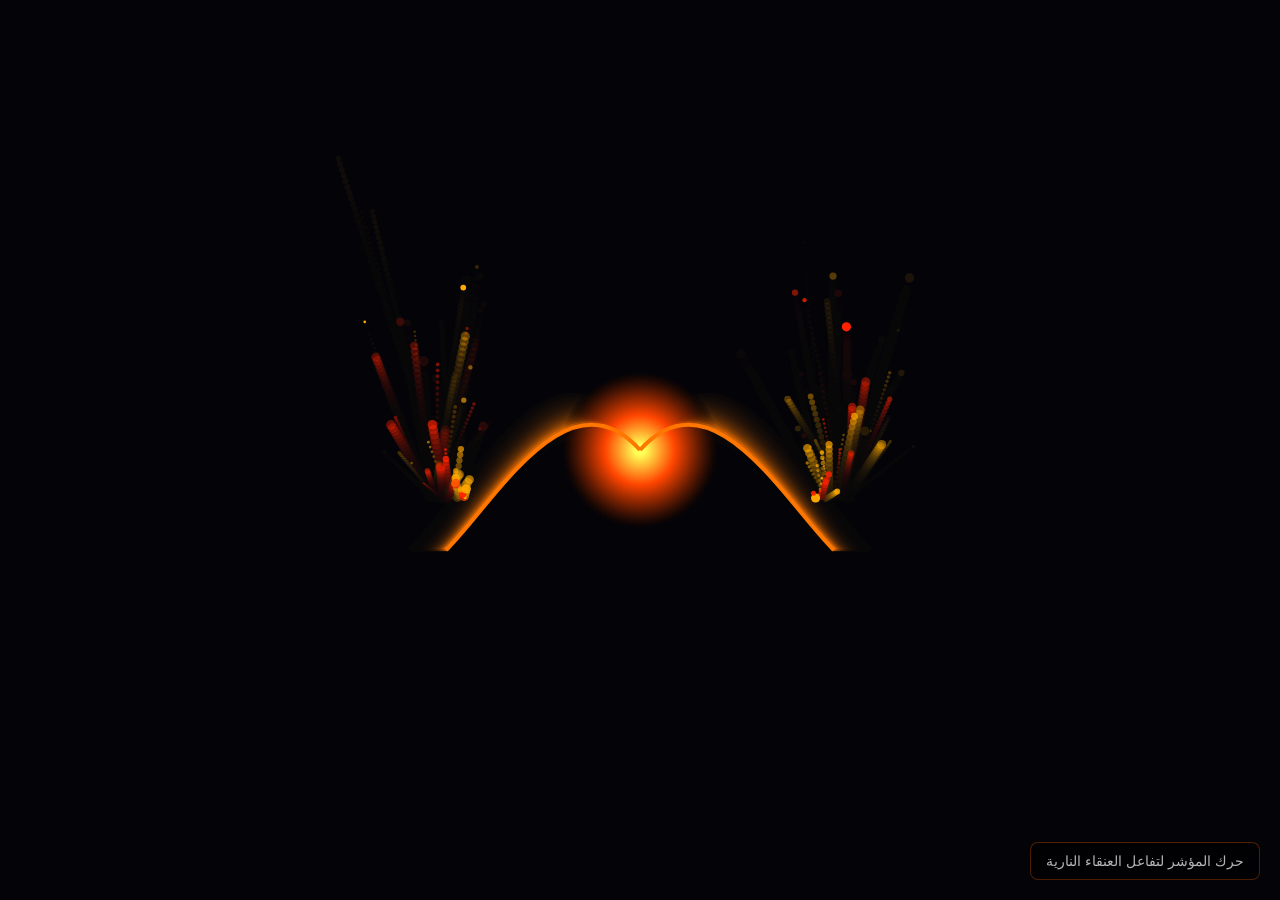
<file: phoenix.html>
<!DOCTYPE html>
<html lang="ar" dir="rtl">
<head>
    <meta charset="UTF-8">
    <meta name="viewport" content="width=device-width, initial-scale=1.0">
    <title>Phoenix Generative Art - طائر العنقاء الناري</title>
    <style>
        body, html {
            margin: 0;
            padding: 0;
            width: 100%;
            height: 100%;
            overflow: hidden;
            background-color: #05050a;
            font-family: Tahoma, sans-serif;
        }
        canvas {
            display: block;
        }
        .info {
            position: absolute;
            bottom: 20px;
            right: 20px;
            color: rgba(255, 255, 255, 0.7);
            background: rgba(0, 0, 0, 0.6);
            padding: 10px 15px;
            border-radius: 8px;
            pointer-events: none;
            font-size: 14px;
            border: 1px solid rgba(255, 100, 0, 0.3);
        }
    </style>
</head>
<body>

    <canvas id="canvas"></canvas>
    <div class="info">حرك المؤشر لتفاعل العنقاء النارية</div>

    <script>
        const canvas = document.getElementById('canvas');
        const ctx = canvas.getContext('2d');

        let width = canvas.width = window.innerWidth;
        let height = canvas.height = window.innerHeight;

        window.addEventListener('resize', () => {
            width = canvas.width = window.innerWidth;
            height = canvas.height = window.innerHeight;
        });

        // إحداثيات الماوس
        const mouse = {
            x: width / 2,
            y: height / 2
        };

        window.addEventListener('mousemove', (e) => {
            mouse.x = e.clientX;
            mouse.y = e.clientY;
        });

        // نظام الجزيئات والنار
        class Particle {
            constructor(x, y, color) {
                this.x = x;
                this.y = y;
                this.size = Math.random() * 4 + 1;
                this.speedX = (Math.random() - 0.5) * 4;
                this.speedY = Math.random() * -5 - 1;
                this.color = color;
                this.life = 1;
                this.decay = Math.random() * 0.03 + 0.015;
            }

            update() {
                this.x += this.speedX;
                this.y += this.speedY;
                this.life -= this.decay;
            }

            draw() {
                ctx.save();
                ctx.globalAlpha = this.life;
                ctx.fillStyle = this.color;
                ctx.beginPath();
                ctx.arc(this.x, this.y, this.size, 0, Math.PI * 2);
                ctx.fill();
                ctx.restore();
            }
        }

        let particles = [];
        let angle = 0;

        function animate() {
            // تأثير التلاشي الخلفي للحركة النارية
            ctx.fillStyle = 'rgba(5, 5, 10, 0.2)';
            ctx.fillRect(0, 0, width, height);

            angle += 0.05;
            
            // تتبع العنقاء للماوس بنعومة
            let targetX = width / 2 + (mouse.x - width / 2) * 0.3;
            let targetY = height / 2 + (mouse.y - height / 2) * 0.3;

            // رسم أجنحة العنقاء النارية
            let wingSpan = 150 + Math.sin(angle) * 30;
            
            ctx.save();
            ctx.translate(targetX, targetY);

            // توهج قلب العنقاء
            let gradient = ctx.createRadialGradient(0, 0, 5, 0, 0, 80);
            gradient.addColorStop(0, '#ffff55');
            gradient.addColorStop(0.4, '#ff4500');
            gradient.addColorStop(1, 'transparent');
            
            ctx.fillStyle = gradient;
            ctx.beginPath();
            ctx.arc(0, 0, 80, 0, Math.PI * 2);
            ctx.fill();

            // رسم الجناح الأيمن والأيسر بالأكواد الرياضية
            ctx.strokeStyle = '#ff7700';
            ctx.lineWidth = 4;

            for (let i = -1; i <= 1; i += 2) {
                ctx.beginPath();
                ctx.moveTo(0, 0);
                ctx.bezierCurveTo(
                    i * wingSpan * 0.5, -100 + Math.sin(angle * 2) * 50,
                    i * wingSpan, 50,
                    i * (wingSpan + 50), 100
                );
                ctx.stroke();

                // توليد شرار النار من أطراف الجناح
                particles.push(new Particle(targetX + i * (wingSpan + 30), targetY + 50, Math.random() > 0.5 ? '#ff2200' : '#ffaa00'));
            }

            ctx.restore();

            // تحديث ورسم الجزيئات والنيران
            for (let i = particles.length - 1; i >= 0; i--) {
                particles[i].update();
                particles[i].draw();
                if (particles[i].life <= 0) {
                    particles.splice(i, 1);
                }
            }

            requestAnimationFrame(animate);
        }

        animate();
    </script>
</body>
</html>
</file>
